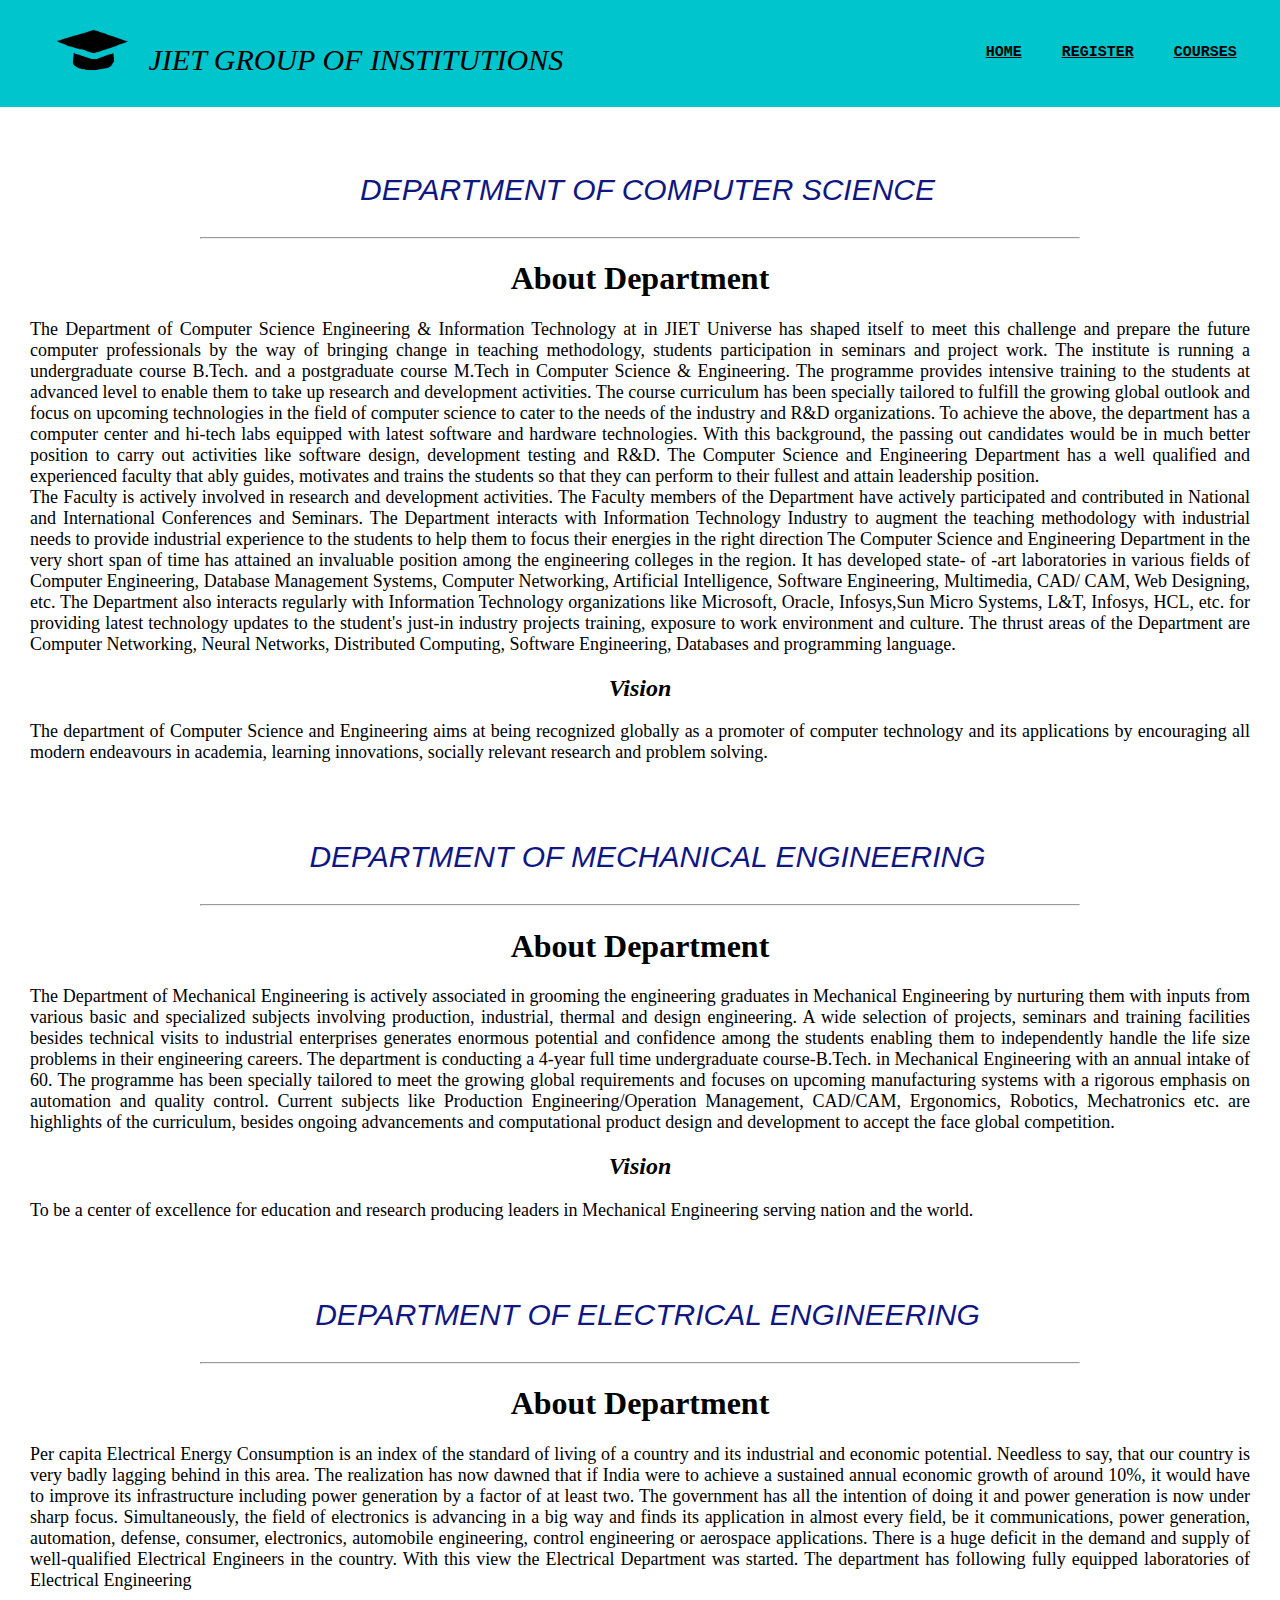
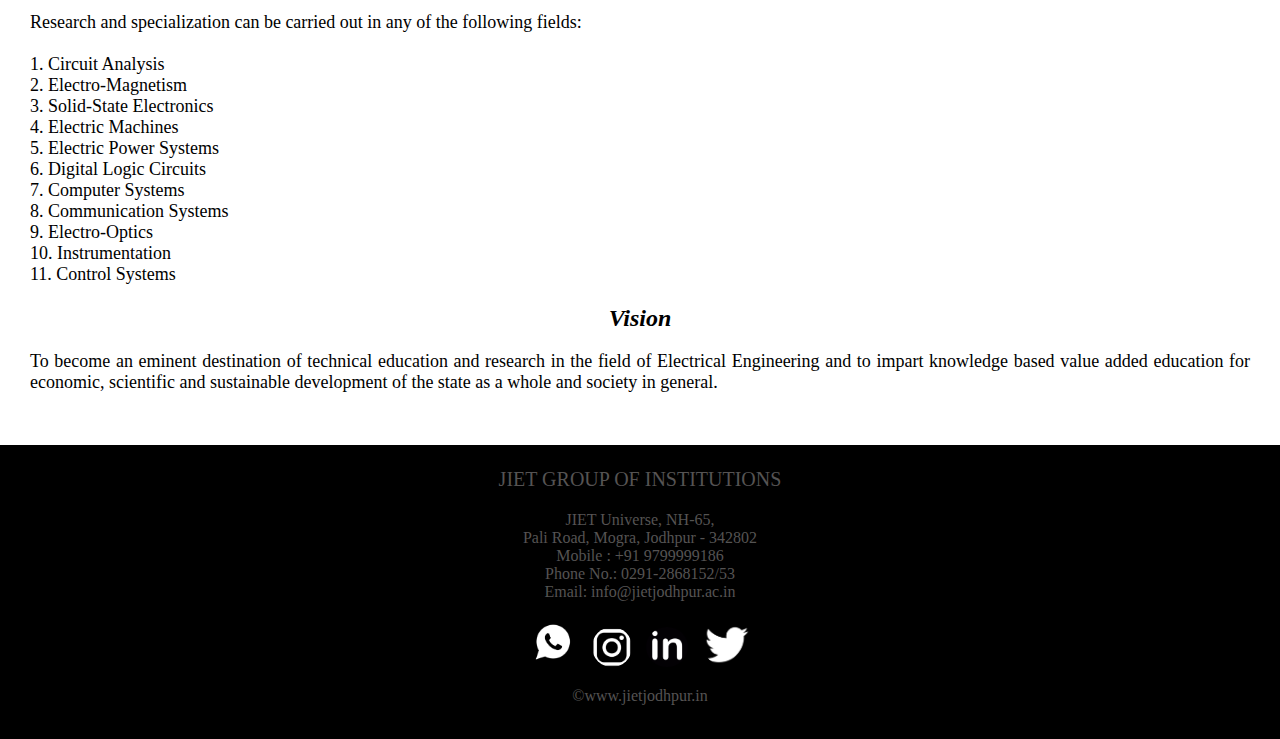
<file: courses.html>
<!DOCTYPE html>
<html>
    <head>
        <meta charset="utf-8">
        <link rel="stylesheet" href="comman.css">	
        <title> Courses</title>
    </head>
    <body>
        <header style="background-color: rgb(0, 197, 205);">
        <div class="contain">
            <div class="b1">
                <img src="FD8CB4CB-D062-425C-9566-860A5CC047CF.JPEG" style="height: 60px; border-radius: 50px;" alt="College Logo">
            </div>
            <div class="b2">
               <p style="font-style: italic; font-size: 30px;">JIET GROUP OF INSTITUTIONS </p>
            </div>
            <div class="b3">
                
                <a class="box5" href="courses.html">COURSES</a>
                <a class="box5" href="registration.html">REGISTER</a>
                <a class="box5" href="index.html">HOME</a>
                
            </div>
       </div>
       </header>
       <br><br>
       <p style="text-align: center; font-family: Verdana, Geneva, Tahoma, sans-serif; font-size: 30PX; margin-left: 15px;  color: rgb(16,22,130);"><i>
           DEPARTMENT OF COMPUTER SCIENCE</i></p>
       <hr style="color: darkgray; margin-right: 200px; margin-left: 200px;">
       <h1 style="text-align: center;">
           About Department
       </h1>
       <p style="text-align: justify; margin-left: 30px; margin-right: 30px; font-size: 18px;">
        The Department of Computer Science Engineering & Information Technology at in JIET Universe has shaped itself
         to meet this challenge and prepare the future computer professionals by the way of bringing change in teaching
          methodology, students participation in seminars and project work. The institute is running a undergraduate
         course B.Tech. and a postgraduate course M.Tech in Computer Science & Engineering. The programme provides
         intensive training to the students at advanced level to enable them to take up research and development 
        activities. The course curriculum has been specially tailored to fulfill the growing global outlook and focus on 
        upcoming technologies in the field of computer science to cater to the needs of the industry and R&D organizations.
     To achieve the above, the department has a computer center and hi-tech labs equipped with latest software and hardware 
     technologies. With this background, the passing out candidates would be in much better position to carry out activities 
     like software design, development testing and R&D. The Computer Science and Engineering Department has a well qualified
    and experienced faculty that ably guides, motivates and trains the students so that they can perform to their fullest
 and attain leadership position.<br>
    The Faculty is actively involved in research and development activities. The Faculty members of the Department
     have actively participated and contributed in National and International Conferences and Seminars.
      The Department interacts with Information Technology Industry to augment the teaching methodology with industrial
  needs to provide industrial experience to the students to help them to focus their energies in the right direction The
   Computer Science and Engineering Department in the very short span of time has attained an invaluable position among
    the engineering colleges in the region. It has developed state- of -art laboratories in various fields of Computer
     Engineering, Database Management Systems, Computer Networking, Artificial Intelligence, Software Engineering,
     Multimedia, CAD/ CAM, Web Designing, etc. The Department also interacts regularly with Information Technology
     organizations like Microsoft, Oracle, Infosys,Sun Micro Systems, L&T, Infosys, HCL, etc. for providing latest
     technology updates to the student's just-in industry projects training, exposure to work environment and culture.
      The thrust areas of the Department are Computer Networking, Neural Networks, Distributed Computing, Software 
      Engineering, Databases and programming language.
       </p>
       <h2 style="font-style: italic; text-align: center; "> Vision</h2>
       <p style="text-align: justify; margin-left: 30px; margin-right: 30px; font-size: 18px;">
        The department of Computer Science and Engineering aims at being recognized globally as a promoter of
     computer technology and its applications by encouraging all modern endeavours in academia, learning innovations, socially relevant research and problem solving.
        </p>
        
        <p style="text-align: center; font-family: Verdana, Geneva, Tahoma, sans-serif; font-size: 30PX; margin-top: 6%; margin-left: 15px;  color: rgb(16,22,130);"><i>
            DEPARTMENT OF MECHANICAL ENGINEERING</i></p>
        <hr style="color: darkgray; margin-right: 200px; margin-left: 200px;">
        <h1 style="text-align: center;">
            About Department
        </h1>
        <p style="text-align: justify; margin-left: 30px; margin-right: 30px; font-size: 18px; ">
            The Department of Mechanical Engineering is actively associated in grooming the engineering graduates in 
            Mechanical Engineering by nurturing them with inputs from various basic and specialized subjects involving
             production, industrial, thermal and design engineering. A wide selection of projects, seminars and training
             facilities besides technical visits to industrial enterprises generates enormous potential and confidence
         among the students enabling them to independently handle the life size problems in their engineering careers.
     The department is conducting a 4-year full time undergraduate course-B.Tech. in Mechanical Engineering with an annual
      intake of 60. The programme has been specially tailored to meet the growing global requirements and focuses on upcoming 
      manufacturing systems with a rigorous emphasis on automation and quality control. Current subjects like Production
       Engineering/Operation Management, CAD/CAM, Ergonomics, Robotics, Mechatronics etc. are highlights of the curriculum,
        besides ongoing advancements and computational product design and development to accept the face global competition.
        </p>
        <h2 style="font-style: italic; text-align: center; "> Vision</h2>
        <p style="text-align: justify; margin-left: 30px; margin-right: 30px; font-size: 18px;">
            To be a center of excellence for education and research producing leaders in Mechanical Engineering serving nation and the world.
        </p>
        
        <p style="text-align: center; font-family: Verdana, Geneva, Tahoma, sans-serif; font-size: 30PX; margin-top: 6%; margin-left: 15px;  color: rgb(16,22,130);"><i>
            DEPARTMENT OF ELECTRICAL ENGINEERING</i></p>
        <hr style="color: darkgray; margin-right: 200px; margin-left: 200px;">
        <h1 style="text-align: center;">
            About Department
        </h1>
        <p style="text-align: justify; margin-left: 30px; margin-right: 30px; font-size: 18px; ">
            Per capita Electrical Energy Consumption is an index of the standard of living of a country and its industrial and economic potential. Needless to say, that our country is very badly lagging behind in this area. The realization has now dawned that if India were to achieve a sustained annual economic growth of around 10%, it would have to improve its infrastructure including power generation by a factor of at least two. The government has all the intention of doing it and power generation is now under sharp focus. Simultaneously, the field of electronics is advancing in a big way and finds its application in almost every field, be it communications, power generation, automation, defense, consumer, electronics, automobile engineering, control engineering or aerospace applications.

            There is a huge deficit in the demand and supply of well-qualified Electrical 
            Engineers in the country. With this view the Electrical Department was started. 
            The department has following fully equipped laboratories of Electrical Engineering
            <br><br>
            Research and specialization can be carried out in any of the following fields:
            <br><br>
            1. Circuit Analysis<br>
            2. Electro-Magnetism<br>
            3. Solid-State Electronics<br>
            4. Electric Machines<br>
            5. Electric Power Systems<br>
            6. Digital Logic Circuits<br>
            7. Computer Systems<br>
            8. Communication Systems<br>
            9. Electro-Optics<br>
            10. Instrumentation<br>
            11. Control Systems <br>
        </p>
        <h2 style="font-style: italic; text-align: center; "> Vision</h2>
        <p style="text-align: justify; margin-left: 30px; margin-right: 30px; font-size: 18px;">
            To become an eminent destination of technical education and research in the field of
             Electrical Engineering and to impart knowledge based value added education for economic, scientific and sustainable
              development of the state as a whole and society in general.
        </p>
       <footer>
            
        <p style="font-size: 20px;"><br>
            JIET GROUP OF INSTITUTIONS
        </p> 
        <p>
            JIET Universe, NH-65,<br>
            Pali Road, Mogra, Jodhpur - 342802<br>
            Mobile : +91 9799999186<br>
            Phone No.: 0291-2868152/53<br>
            Email: info@jietjodhpur.ac.in<br>
         </p>
        <img src="20200619_160606.jpg" style="border-radius: 50%; height: 50px; ">
        <a href="https://www.instagram.com/jietjodhpur.ac.in/?igshid=5exqmb6825ui"><img src="20200619_160720.jpg" style="border-radius: 50%; height: 40px;margin-left: 10px;"></a>
        <a href="https://www.linkedin.com/checkpoint/challengesV2/AQGZiQv6oT31dAAAAXLVObZ8Jrp_jAc0zByrnxE3TKwxPCa2aCE64mEzIEvmaiIVwJsWpdi6-76eMHXBLgtdDprEzQJl7BiHNg"><img src="20200619_160809.jpg" style="border-radius: 50%; height: 40px;margin-left: 10px;"></a>
        <a href="https://twitter.com/jiet_jodhpur?"><img src="20200619_160953.jpg" style="border-radius: 50%; height: 50px;margin-left: 10px;"></a>
        <br>  
        <p>&copy;www.jietjodhpur.in<br></p>
        <br>
    </footer>
     
    </body>
</html>
</file>
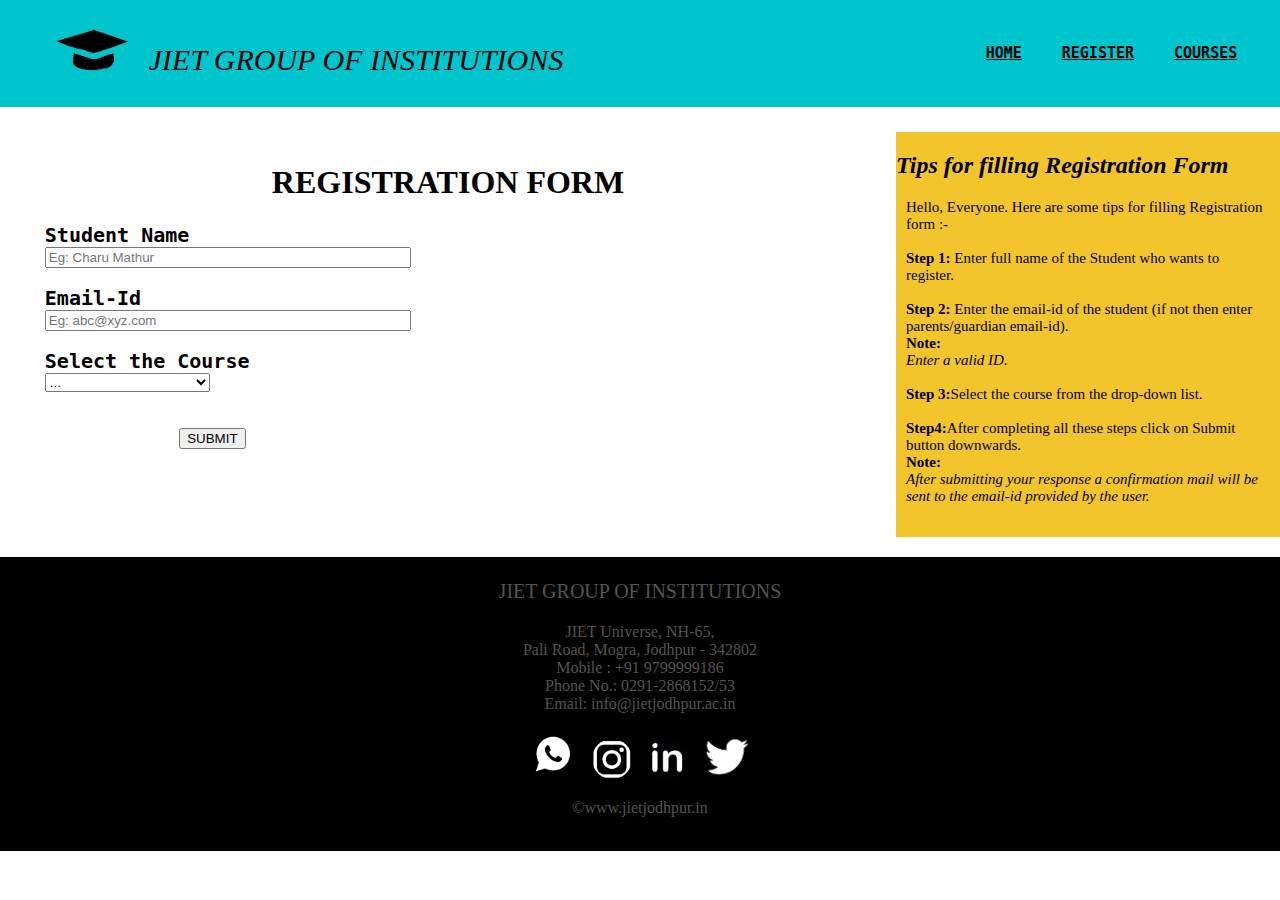
<file: registration.html>
<!DOCTYPE html>
<html>
    <head>
        <meta charset="utf-8">
        <link rel="stylesheet" href="comman.css">
        <link rel="stylesheet" href="register.css">
        <script src="contact.js"></script>	
        <title> Registration</title>
    </head>
    <body>
        <header style="background-color: rgb(0, 197, 205);">
        <div class="contain">
            <div class="b1">
                <img src="FD8CB4CB-D062-425C-9566-860A5CC047CF.JPEG" style="height: 60px; border-radius: 50px;" alt="College Logo">
            </div>
            <div class="b2">
               <p style="font-style: italic; font-size: 30px;">JIET GROUP OF INSTITUTIONS </p>
            </div>
            <div class="b3">
                
                <a class="box5" href="courses.html">COURSES</a>
                <a class="box5" href="registration.html">REGISTER</a>
                <a class="box5" href="index.html">HOME</a>
                
            </div>
       </div>
       </header>
       <div class="c1">
		   <div class="cb1">
				<br><br>
				<h1 style="text-align: center;">REGISTRATION FORM</h1>
				<form>
					<label for="sname" style="margin-left: 5%; font-family: monospace; font-size: 20px;"><b>Student Name</b></label><br>
					<input type="text" placeholder="Eg: Charu Mathur" name="name" required style="width: 40%; margin-left: 5%;"><br><br>
					<label for="email" style="margin-left: 5%; font-family: monospace; font-size: 20px;"><b>Email-Id</b></label><br>
					<input type="text" placeholder="Eg: abc@xyz.com" name="name" required style="width: 40%; margin-left: 5%;"><br><br>
					<label for="email" style="margin-left: 5%; font-family: monospace; font-size: 20px;"><b>Select the Course</b></label><br>
					<select id="course" name="course" style="margin-left: 5%;">
						<option value="...">...</option>
						<option value="Computer Science">Computer Science</option>
						<option value="Mechanical Engineering">Mechanical Engineering</option>
						<option value="Electrical Engineering">Electrical Engineering</option>
					</select>
					<br><br><br>
					<button value="Submit" style="margin-left: 20%;" >SUBMIT</button>
				</form>

		   </div>
		   <div class="cb2">
				<h2><i style="text-align: center;">Tips for filling Registration Form</i></h2>
				<p style="font-size: 15px; margin-left: 10px; margin-right: 10px;"> 
				Hello, Everyone. 
				Here are some tips for filling Registration form :- <br><br>
				<b>Step 1:</b> Enter full name of the Student who wants to register.<br><br>
				<b>Step 2:</b> Enter the email-id of the student (if not then enter parents/guardian email-id).<br>
				<b>Note:</b><br><i>Enter a valid ID.</i>
				<br><br>
				<b>Step 3:</b>Select the course from the drop-down list.<br><br>
				<b>Step4:</b>After completing all these steps click on Submit button downwards.<br>
				<b>Note:</b><br><i>After submitting your response 
				a confirmation mail will be sent to the email-id provided by the user. </i><br><br>
				</p>
				
		   </div>
	   </div> 
        <footer style="margin-top: 0%;">
                   <p style="font-size: 20px;"><br>
                       JIET GROUP OF INSTITUTIONS
                   </p> 
                   <p>
                       JIET Universe, NH-65,<br>
                       Pali Road, Mogra, Jodhpur - 342802<br>
                       Mobile : +91 9799999186<br>
                       Phone No.: 0291-2868152/53<br>
                       Email: info@jietjodhpur.ac.in<br>
                    </p>
                    <img src="20200619_160606.jpg" style="border-radius: 50%; height: 50px; ">
                    <a href="https://www.instagram.com/jietjodhpur.ac.in/?igshid=5exqmb6825ui"><img src="20200619_160720.jpg" style="border-radius: 50%; height: 40px;margin-left: 10px;"></a>
					<a href="https://www.linkedin.com/checkpoint/challengesV2/AQGZiQv6oT31dAAAAXLVObZ8Jrp_jAc0zByrnxE3TKwxPCa2aCE64mEzIEvmaiIVwJsWpdi6-76eMHXBLgtdDprEzQJl7BiHNg">
					<img src="20200619_160809.jpg" style="border-radius: 50%; height: 40px;margin-left: 10px;"></a>
                     <a href="https://twitter.com/jiet_jodhpur?"><img src="20200619_160953.jpg" style="border-radius: 50%; height: 50px;margin-left: 10px;"></a>
            <br>  
            <p>&copy;www.jietjodhpur.in<br></p>
            <br>
        </footer>
          
    </body>
</html>
</file>
<file: comman.css>
body
{
  /*  background-image: url("8\ Inspirational\ Dating\ Mantras\ To\ Guide\ Your\ Purpose\ For\ The\ New\ School\ Year.png");
    margin: 0%;
    padding: 0%;
    background-attachment: fixed;
    background-repeat: no-repeat;
    background-size: 100%;*/
    background-color: white;
    margin: 0%;
    padding: 0%;
}
.contain
{
    display: flex;
    flex-wrap: wrap;
}
.b1
{
    margin-top: 2%;
    margin-left: 4%;
    background-color: rgb(0, 197, 205);
}
.b2
{
    margin-top: 1%;
    margin-left: 1%;
    color: black;
}
.b3
{
    margin-left: 33%;
    margin-top: 3%;
    color: black;

}
.slider{
    overflow: hidden;
    width: 100%;
    height: 550px;
    margin-top: 0%;
}
.slider figure{
    position: relative;
    width: 500%;
    margin: 0;
    left: 0;
    animation: 20s slider infinite;
}
.slider figure img{
    float: left;
    width: 20%;
}
@keyframes slider{
    0%{
        left: 0%;
    }
    20%{
        left: 0%;
    }
    25%{
        left: -100%;
    }
    45%{
        left: -100%;
    }
    50%{
        left: -200%;
    }
    70%{
        left: -200%;
    }
    75%{
        left: -300%
    }
    95%{
        left: -300%;
    }
    100%{
        left: -400%;
    }
}
.box5{
    font-weight: 900;
    float: right;
    margin-right: 40px;
    color: black;
    font-size:15px;
    font-family: monospace;
    margin-top: 2%;
}
.btn
{
    text-align: center;
    
    background-color: white;
    
    border: none;
    color: black;
    text-decoration: none;
}
.container
{
    display: flex;
    flex-wrap: wrap;
}
.box1
{
    margin-top: 0%;
    margin-left: 2%;
    background-color: #48d1cc;
    height: 30%;
    width: 27%;
    text-align: center;
}
.box2
{
    text-align: center;
    margin-top: 0%;
    height: 30%;
    width: 27%;
    margin-left: 7%;
    background-color: #48d1cc;
}
.box3
{
    text-align: center;
    height: 30%;
    width: 27%;
    margin-top: 0%;
    background-color: #48d1cc;
    margin-left: 7%;
}

footer {
    left: 0;
    bottom: 0;
    width: 100%;
    background-color:black;
    color: rgb(85, 83, 83);
    text-align: center;
    margin-top: 4%;
    margin-bottom: 0%;
}

.box4
{
    text-align: center;
    color: rgb(85,83,83);

}
</file>
<file: register.css>
.c1
{
    display: flex;
    flex-wrap: wrap;

}
.cb1
{
    width: 70%;
    background-color: white;
    text-align: justify;
    
}
.cb2
{
    width: 30%;
    margin-top: 2%;
   /* background-color: rgb(0, 197, 205);*/
   background-color: rgb(243,197,45);
    margin-bottom: 0%;
    color: black;
}
</file>
